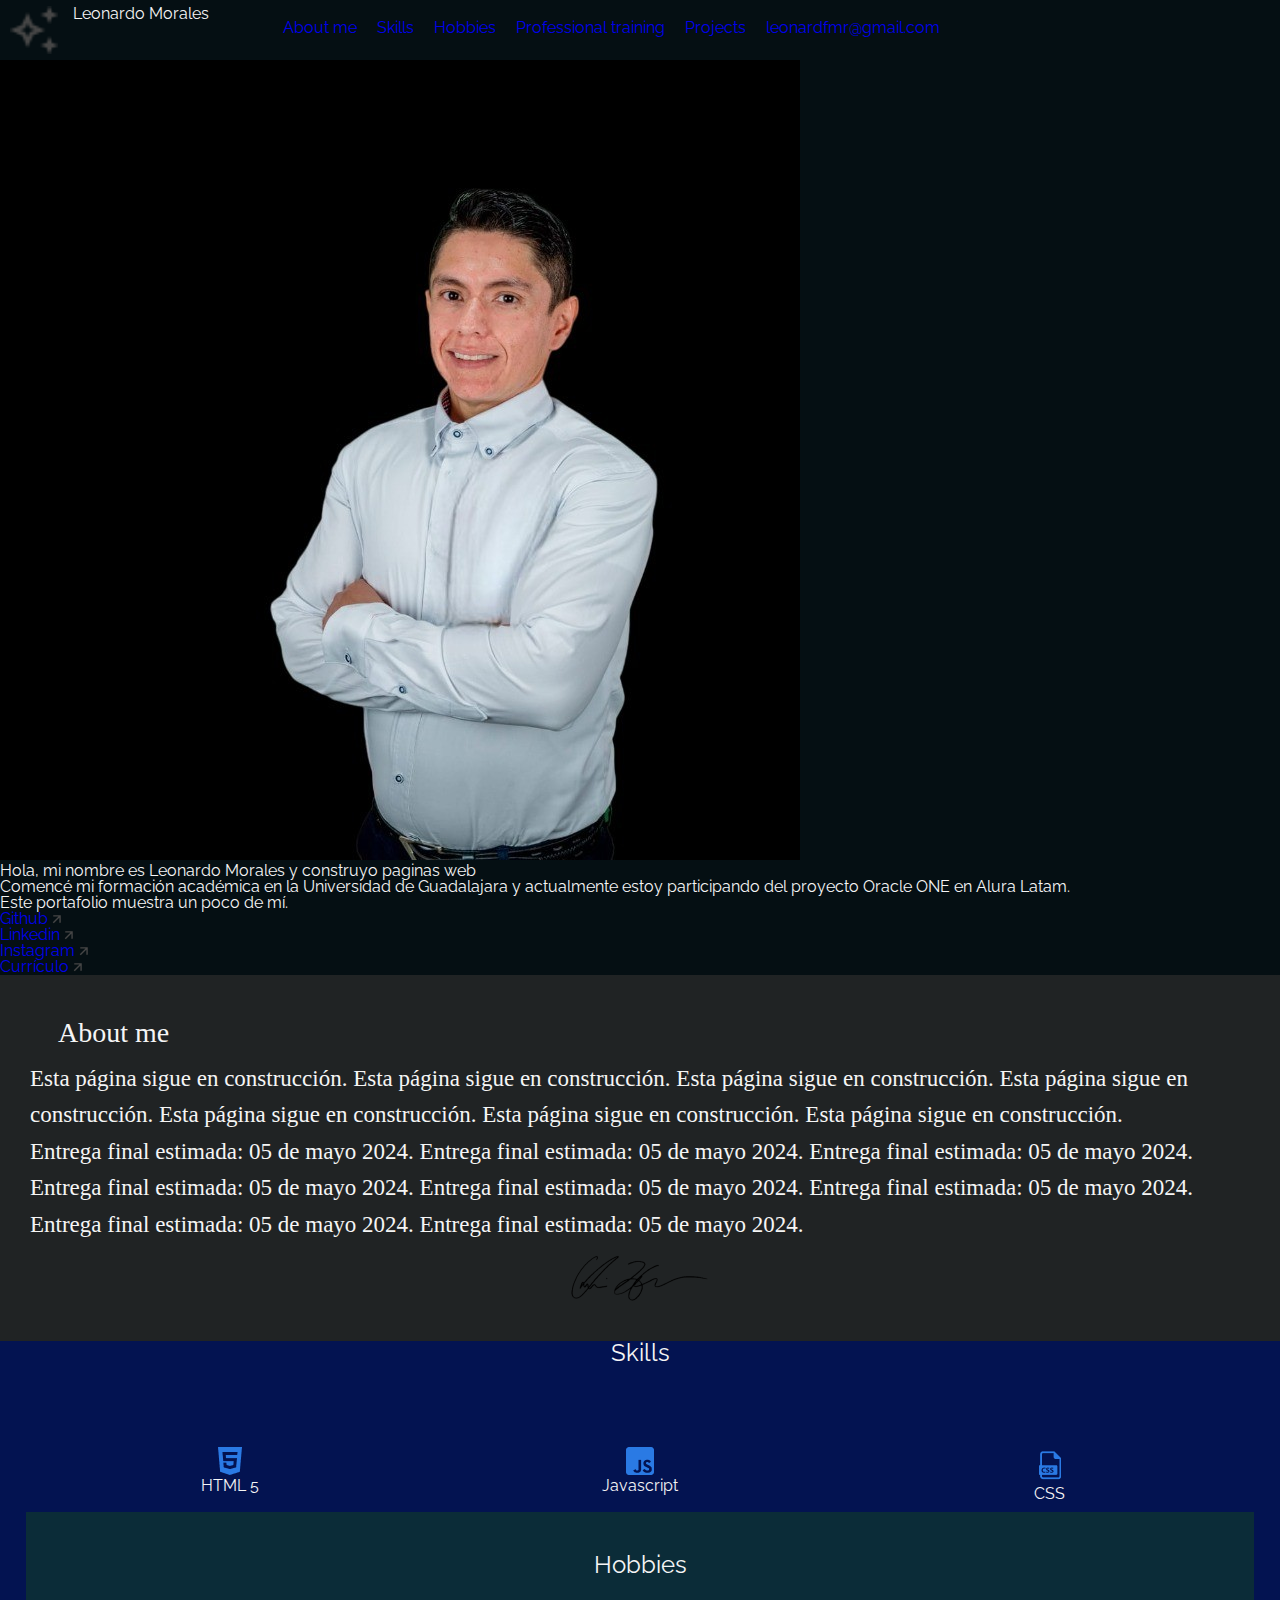
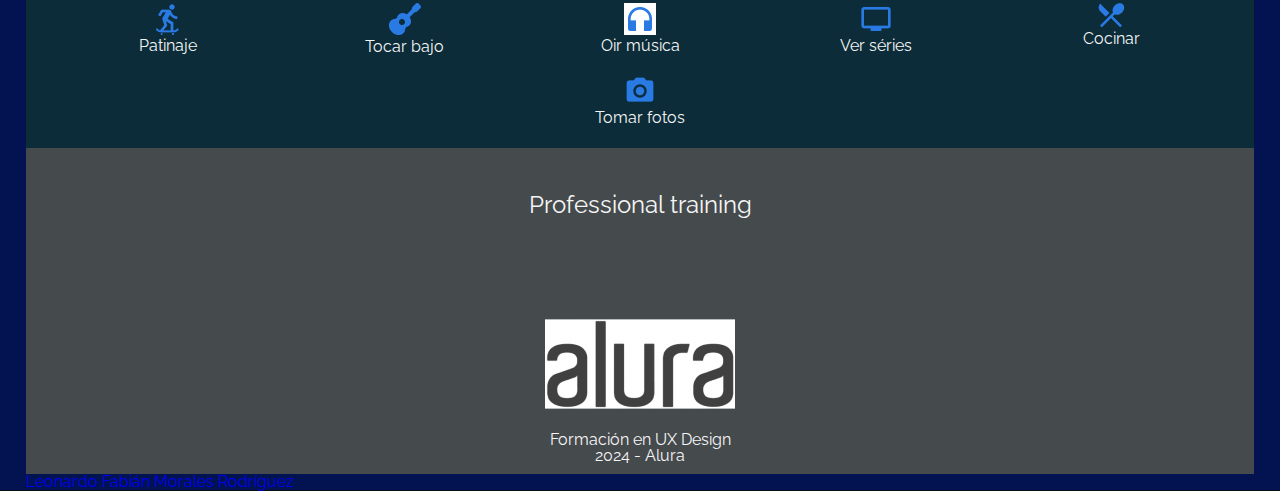
<file: index.html>
<!DOCTYPE html>
<html lang="es">
<head>
    <meta charset="UTF-8">
    <meta http-equiv="X-UA-Compatible" content="IE=edge">
    <meta name="viewport" content="width=device-width, initial-scale=1.0">
    <link rel="preconnect" href="https://fonts.googleapis.com">
    <link rel="preconnect" href="https://fonts.gstatic.com" crossorigin>
    <link href="https://fonts.googleapis.com/css2?family=Raleway:wght@500&display=swap" rel="stylesheet">
    <link rel="stylesheet" href="styles/main.css">
    <title> Mi Portafolio</title>
</head>
<body>
    <div class="tudo"> 
       
            <header>
                <div class="logo">
                    <img class="logo__img" src="assets\vector.png">
                    <h3 class="menu__title">Leonardo Morales</h3> <!-- Elemento dentro del bloque menu. -->
                </div>
                <ul class="menu__list"> <!-- Elemento dentro del bloque menu.  -->
                    <li class="menu__item"><a href="#sobre-mi">About me</a></li>               <!-- Elemento dentro del bloque menu__list. -->
                    <li class="menu__item"><a href="#skills">Skills</a></li>                   <!-- Elemento dentro del bloque menu__list. -->
                    <li class="menu__item"><a href="#hobbies">Hobbies</a></li>                 <!-- Elemento dentro del bloque menu__list. -->
                    <li class="menu__item"><a href="#formacion">Professional training</a></li> <!-- Elemento dentro del bloque menu__list. -->
                    <li class="menu__item"><a href="#xp">Projects</a></li>                     <!-- Elemento dentro del bloque menu__list. -->
                    <li class="menu__item menu__item--contato"><a href="#contacto">leonardfmr@gmail.com</a></li>
                </ul>
            </header>


    <section class="title"> 
        <div class="title__div">
            <div class="presentacion">
                <img class="title__profile" src="assets\profile.png"> 
                <div class="presentacion__texto">
                    <h2 class="title__bio">Hola, mi nombre es Leonardo Morales y construyo paginas web</h2> <!-- Elemento dentro del bloque title. -->
                    <h3 class="title__subsection">Comencé mi formación académica en la Universidad de Guadalajara y actualmente estoy participando del proyecto Oracle ONE en Alura Latam.</h3> <!-- Elemento dentro del bloque title. -->
                    <h3 class="title__subsection">Este portafolio muestra un poco de mí.</h3> <!-- Elemento dentro del bloque title. -->
                </div>
            </div>

            <ul class="title__network"> <!-- Elemento dentro del bloque title. -->
                <li class="title__network__item"><a href="https://github.com/LeonardoFMR" target="_blank">Github <img src="assets\arrow.png"></a></li>
                <li class="title__network__item"><a href="https://mx.linkedin.com/in/leonardofmr?trk=profile-badge" target="_blank">Linkedin <img src="assets\arrow.png"></a></li>
                <li class="title__network__item"><a href="https://www.instagram.com/leonard_warhol/" target="_blank">Instagram <img src="assets\arrow.png"></a></li>
                <li class="title__network__item"><a href="https://docs.google.com/document/d/1kagCqMqgfvF4eUgcKbhbSEmHxavEga8t/edit?usp=sharing&ouid=115205270928286638522&rtpof=true&sd=true" target="_blank">Currículo <img src="assets\arrow.png"></a></li>
            </ul>
        </div>
    </section>
    
    <!-- Sección sobre mi -->
    <section class="about" id="sobre-mi">
        <div class="about__container">
            <h3 class="about__title">About me</h3>
            <p class="about__paragraph">Esta página sigue en construcción. Esta página sigue en construcción. Esta página sigue en construcción. Esta página sigue en construcción. Esta página sigue en construcción. Esta página sigue en construcción. Esta página sigue en construcción.</p>
            <p class="about__paragraph">Entrega final estimada: 05 de mayo 2024. Entrega final estimada: 05 de mayo 2024. Entrega final estimada: 05 de mayo 2024. Entrega final estimada: 05 de mayo 2024. Entrega final estimada: 05 de mayo 2024. Entrega final estimada: 05 de mayo 2024. Entrega final estimada: 05 de mayo 2024. Entrega final estimada: 05 de mayo 2024. </p>

            <!-- Si quieres, pon tú firma acá! -->
            <img class="firma" src="assets\signature.png">
        </div>
    </section>
    
      <!-- Sección de Skills -->
      <section class="skills" id="skills">
        <h3 class="skills__title">Skills</h3>
            <div class="skills__line">
                <div class="skills__box">
                    <ul>
                        <li class="skills__img"><img src="assets\htlm.png"></li>
                        <li class="skills__name"> HTML 5</li>
                    </ul>
                </div>

                <div class="skills__box">
                    <ul>
                        <li class="skills__img"> <img src="assets\js_icon.png" alt=""></li>
                        <li class="skills__name">Javascript</li>
                    </ul>
                </div>

                <div class="skills__box">
                    <ul>
                        <li class="skills__img"> <img src="assets\css_icon.png" alt=""> </li>
                        <li class="skills__name">CSS</li>
                    </ul>
                 </div>
           <!-- Sección sobre mi -->
                 <!-- <div class="skills__box">
                    <ul>
                        <li class="skills__img"> <img src="assets\php_icon.png" alt=""></li>
                        <li class="skills__name">PHP</li>
                    </ul>
                </div>

                 <!-- <div class="skills__box">
                     <!-- <ul>
                        <li class="skills__img"><img src="assets\nodejs_icon.png" alt=""></li>
                        <li class="skills__name">Node JS</li>
                     <!-- </ul>
                 <!-- </div>

                 <!-- <div class="skills__box">
                     <!-- <ul>
                         <!-- <li class="skills__img"> <img src="assets\react_icon.png" alt=""> </li>
                         <!-- <li class="skills__name">React</li>
                     <!-- </ul>
                 <!-- </div>
 
        </div>
    </section>

    <!-- Sección de Hobbies -->
    <section class="hobbies" id="hobbies">
        <h3 class="hobbies__title">Hobbies</h3>
            <div class="hobbies__line">
                <div class="hobbies__box">
                    <ul>
                        <li class="hobbies__img"><img src="assets\skate_icon.png"></li>
                        <li class="hobbies__name"> Patinaje</li>
                    </ul>
                </div>

                <div class="hobbies__box">
                    <ul>
                        <li class="hobbies__img"> <img src="assets\guitar_icon.png" alt=""></li>
                        <li class="hobbies__name">Tocar bajo</li>
                    </ul>
                </div>

                <div class="hobbies__box">
                    <ul>
                        <li class="hobbies__img"> <img src="assets\headphones_icon.png" alt=""></li>
                        <li class="hobbies__name">Oir música</li>
                    </ul>
                </div>

                <div class="hobbies__box">
                    <ul>
                        <li class="hobbies__img"><img src="assets\tv_icon.png" alt=""></li>
                        <li class="hobbies__name">Ver séries</li>
                    </ul>
                </div>

                <div class="hobbies__box">
                    <ul>
                        <li class="hobbies__img"> <img src="assets\forkspoon_icon.png" alt=""> </li>
                        <li class="hobbies__name">Cocinar</li>
                    </ul>
                </div>

                <div class="hobbies__box">
                    <ul>
                        <li class="hobbies__img"> <img src="assets\camera_icon.png" alt=""> </li>
                        <li class="hobbies__name">Tomar fotos</li>
                    </ul>
                </div>
        </div>
    </section>


    <section class="academic" id="formacion">
        <h2 class="academic__title" >Professional training</h2>
        <div class="academic__courses">
            <!--<div class="academic__courses__box">-->
                <!--<ul class="academic__courses__list">-->
                    <!-- Pon el logotipo de la institución de formación -->
                    <!--<li class="academic__courses__item__subtitle"><p>2018 - UFPR</p></li>-->
                    <!--<li class="academic__courses__item__img"><img src="assets\ufpr_logo.png"></li>-->
                    <!--<li class="academic__courses__item__title"><h4>Análisis de datos</h4></li>-->
                <!--</ul>-->
            <!--</div>-->
            <div class="academic__courses__box">
                <ul class="academic__courses__list">
                    <li class="academic__courses__item__img"><img src="assets\alura_logo.png"></li>
                    <li class="academic__courses__item__title"><h4>Formación en UX Design</h4></li>
                    <li class="academic__courses__item__subtitle"><p>2024 - Alura</p></li>
                </ul>
            </div>
            <!--<div class="academic__courses__box">-->
                <!--<ul class="academic__courses__list">-->
                    <!--<li class="academic__courses__item__img"><img src="assets\ufrj_logo.png"></li>-->
                    <!--<li class="academic__courses__item__title"><h4>Posgrado en diseño</h4></li>-->
                    <!--<li class="academic__courses__item__subtitle"><p>En curso - UFRJ</p></li>-->
                <!--</ul>-->
            <!--</div>-->
        </div>
    </section>    
    

    <div class="badge-base LI-profile-badge" data-locale="es_ES" data-size="medium" data-theme="dark" data-type="VERTICAL" data-vanity="leonardofmr" data-version="v1"><a class="badge-base__link LI-simple-link" href="https://mx.linkedin.com/in/leonardofmr?trk=profile-badge">Leonardo Fabián Morales Rodríguez</a></div>
              
    <!-- Script del documento JavaScript -->
    <script src="validacion.js"></script> 
    <script src="https://platform.linkedin.com/badges/js/profile.js" async defer type="text/javascript"></script>
</body>
</html>
</file>
<file: styles/main.css>
@import url("reset.css");

@import url("header.css");

@import url("about.css");

@import url("skills.css");

@import url("hobbies.css");

@import url("academic.css");

@import url("experience.css");

@import url("formcontato.css");

@import url("footer.css");

body {
    background-color: #050f13;
    line-height: 1;
    font-family: "Raleway";
    color: #F5F5F5;
    overflow-x: hidden;
    /* Oculta el scroll del eje principal horizontal */
}

main {
    display: flex;
    flex-direction: column;
    align-items: center;
}
</file>
